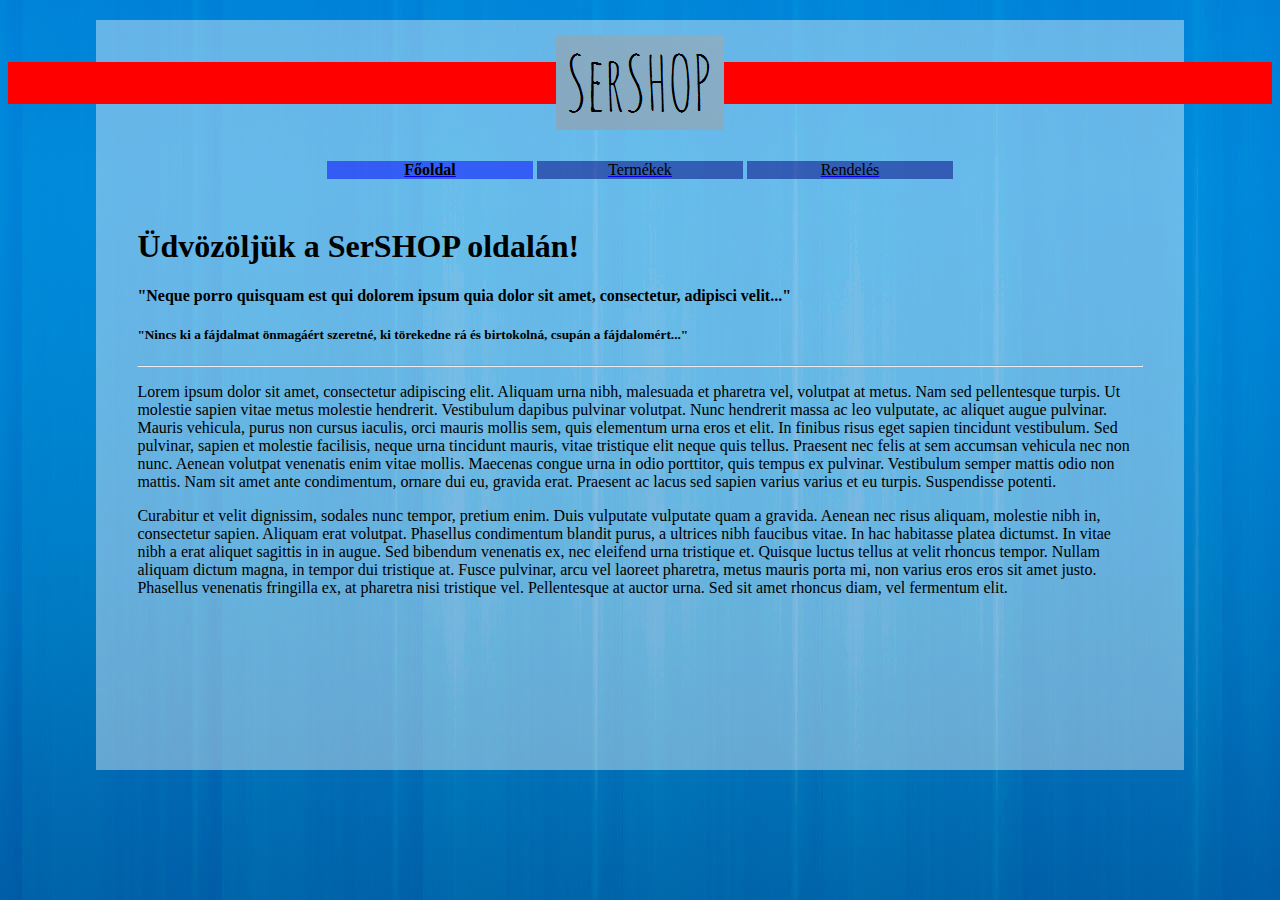
<file: index.html>
<!DOCTYPE html>
<html>
<head>
<meta http-equiv="Content-Type" content="text/html; charset=utf-8" />
<title>Beadando</title>
<link href="style.css" rel="stylesheet" type="text/css">
</head>

<body>
<div id="back"></div>
<div id="header-text"></div>
<div id="header">
</div>
<table width="50%" border="0" align="center">    
  <tr id="menu">
    <td width="20%"><a href="index.html"><div id="aktiv" align="center">Főoldal</div></a></td>
    <td width="20%"><a href="termekek.html"><div id="inaktiv" align="center">Termékek</div></a></td>
    <td width="20%"><a href="rendeles.html"><div id="inaktiv" align="center">Rendelés</div></a></td>
    </tr>
</table>  
<table id="main" width="80%" border="0" align="center"> 
  <tr>
    <td colspan="5">&nbsp;</td>
  </tr>
  <tr>
    <td colspan="5"><h1>Üdvözöljük a SerSHOP oldalán!</h1>
      <h4>"Neque porro quisquam est qui dolorem ipsum quia dolor sit amet, consectetur, adipisci velit..."</h4>
      <h5>"Nincs ki a fájdalmat önmagáért szeretné, ki törekedne rá és birtokolná, csupán a fájdalomért..."</h5>
      <hr>
      <div>
        <div id="lipsum">
          <p>Lorem ipsum dolor sit amet, consectetur adipiscing elit. Aliquam urna nibh, malesuada et pharetra vel, volutpat at metus. Nam sed pellentesque turpis. Ut molestie sapien vitae metus molestie hendrerit. Vestibulum dapibus pulvinar volutpat. Nunc hendrerit massa ac leo vulputate, ac aliquet augue pulvinar. Mauris vehicula, purus non cursus iaculis, orci mauris mollis sem, quis elementum urna eros et elit. In finibus risus eget sapien tincidunt vestibulum. Sed pulvinar, sapien et molestie facilisis, neque urna tincidunt mauris, vitae tristique elit neque quis tellus. Praesent nec felis at sem accumsan vehicula nec non nunc. Aenean volutpat venenatis enim vitae mollis. Maecenas congue urna in odio porttitor, quis tempus ex pulvinar. Vestibulum semper mattis odio non mattis. Nam sit amet ante condimentum, ornare dui eu, gravida erat. Praesent ac lacus sed sapien varius varius et eu turpis. Suspendisse potenti.</p>
          <p>Curabitur et velit dignissim, sodales nunc tempor, pretium enim. Duis vulputate vulputate quam a gravida. Aenean nec risus aliquam, molestie nibh in, consectetur sapien. Aliquam erat volutpat. Phasellus condimentum blandit purus, a ultrices nibh faucibus vitae. In hac habitasse platea dictumst. In vitae nibh a erat aliquet sagittis in in augue. Sed bibendum venenatis ex, nec eleifend urna tristique et. Quisque luctus tellus at velit rhoncus tempor. Nullam aliquam dictum magna, in tempor dui tristique at. Fusce pulvinar, arcu vel laoreet pharetra, metus mauris porta mi, non varius eros eros sit amet justo. Phasellus venenatis fringilla ex, at pharetra nisi tristique vel. Pellentesque at auctor urna. Sed sit amet rhoncus diam, vel fermentum elit.</p>
        </div>
    </div></td>
  </tr>
  <tr>
    <td colspan="5">&nbsp;</td>
  </tr>
  <tr>
    <td height="12" colspan="5">&nbsp;</td>
  </tr>
</table>
</body>
</html>
</file>
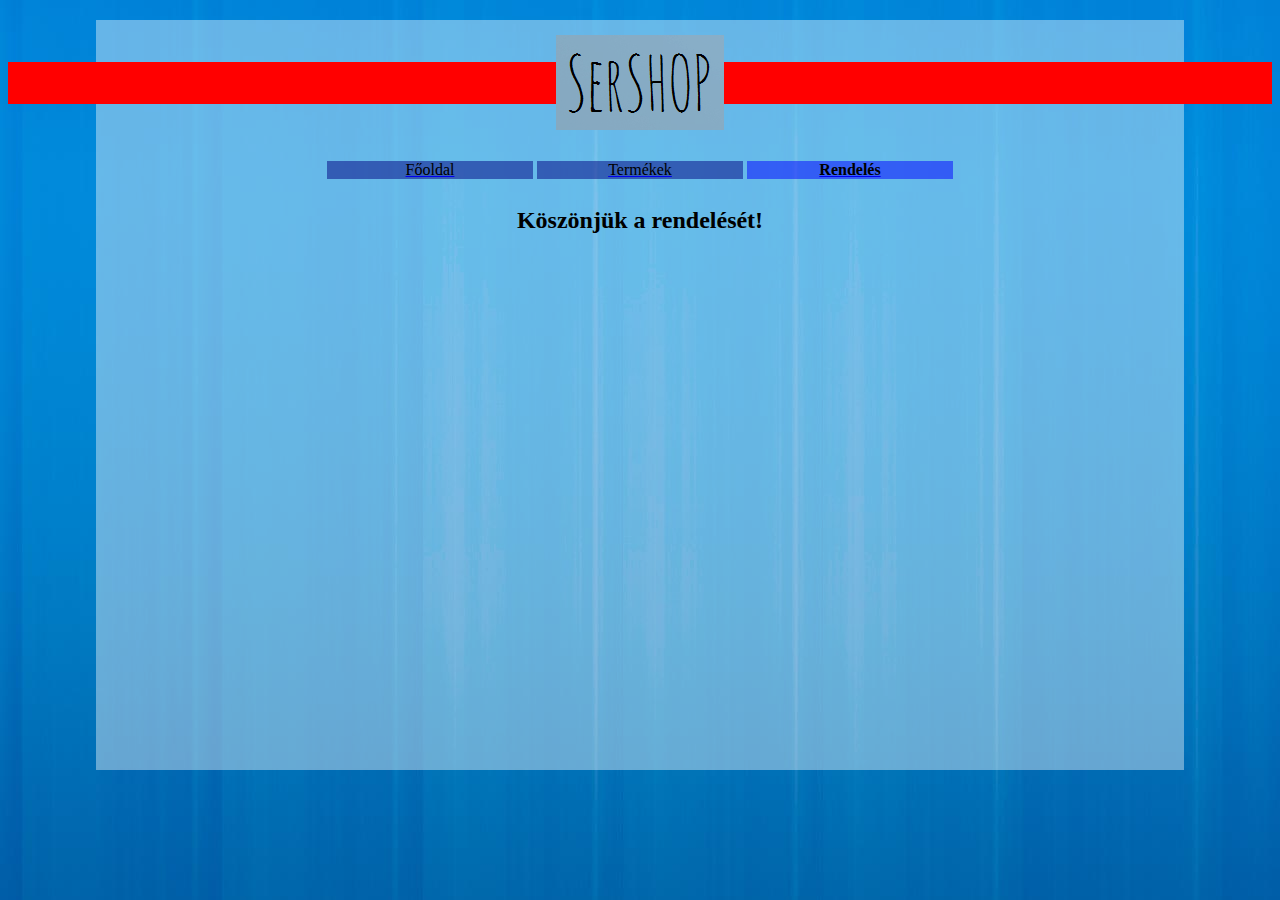
<file: rendel.html>
<head>
<meta http-equiv="Content-Type" content="text/html; charset=utf-8" />
<title>Beadando</title>
<link href="style.css" rel="stylesheet" type="text/css">
</head>
<html>
<body>
<div id="back"></div>
<div id="header-text"></div>
<div id="header">
</div>
<table width="50%" border="0" align="center">    
  <tr id="menu">
    <td width="20%"><a href="index.html"><div id="inaktiv" align="center">Főoldal</div></a></td>
    <td width="20%"><a href="termekek.html"><div id="inaktiv" align="center">Termékek</div></a></td>
    <td width="20%"><a href="rendeles.html"><div id="aktiv" align="center">Rendelés</div></a></td>
  </tr>
  <tr>
    <td colspan="5">&nbsp;</td>
  </tr>
  </table>  
<table width="80%" border="0" align="center"> 
  <tr>
    <td colspan="5" align="center">
<h2>Köszönjük a rendelését!</h2>
     </td>
  </tr>
  <tr>
  <tr>
    <td colspan="5">&nbsp;</td>
  </tr>
  <tr>
    <td height="12" colspan="5">&nbsp;</td>
  </tr>
</table>
</body>
</html>
</file>
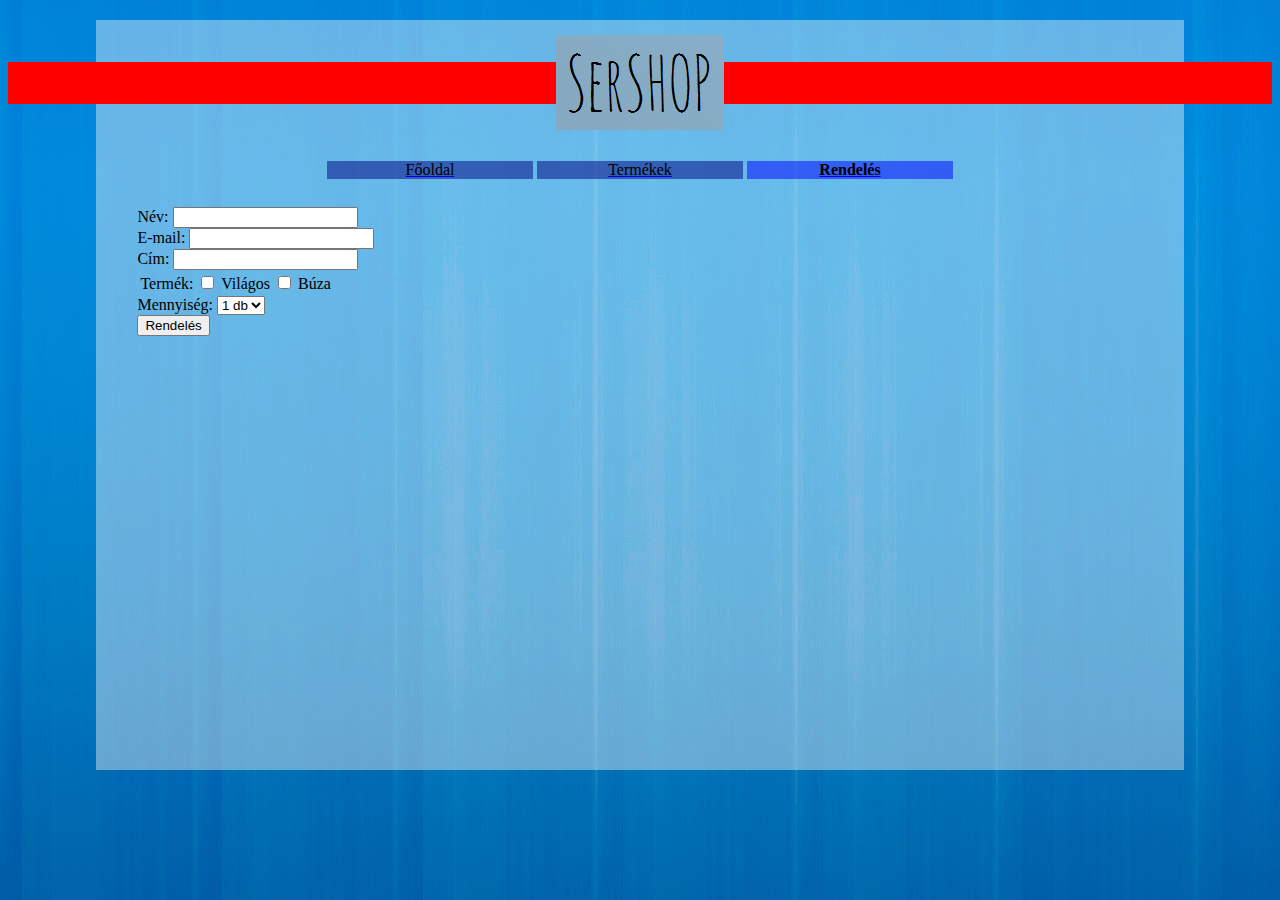
<file: rendeles.html>
<head>
<meta http-equiv="Content-Type" content="text/html; charset=utf-8" />
<title>Beadando</title>
<link href="style.css" rel="stylesheet" type="text/css">
<script>
function validateForm() {
    var x = document.forms["Rendeles"]["nev"].value;
	var y = document.forms["Rendeles"]["mail"].value;
	var z = document.forms["Rendeles"]["cim"].value;
    if (x,y,z == null || x,y,z == "") {
        alert("Mező kitöltése kötelező!");
        return false;
    }
}
</script>
</head>
<!DOCTYPE html>
<html>
<body>
<div id="back"></div>
<div id="header-text"></div>
<div id="header">
</div>
<table width="50%" border="0" align="center">    
  <tr id="menu">
    <td width="20%"><a href="index.html"><div id="inaktiv" align="center">Főoldal</div></a></td>
    <td width="20%"><a href="termekek.html"><div id="inaktiv" align="center">Termékek</div></a></td>
    <td width="20%"><a href="rendeles.html"><div id="aktiv" align="center">Rendelés</div></a></td>
</tr>
</table>  
<table id="main" width="80%" border="0" align="center"> 
  <tr>
    <td colspan="5">&nbsp;</td>
  </tr>
  <tr>
    <td colspan="5">
<form name="Rendeles" action="rendel.html"
onsubmit="return validateForm()" method="post">
Név: <input type="text" name="nev"><br>
E-mail: <input type="text" name="mail"><br>
Cím: <input type="text" name="cim"><br>
<table align="">
  <tr>
    <td><label>
      Termék:  <input type="checkbox" name="Termek" value="checkbox" id="Termek_1">
      Világos</label></td>
     <td><label>
      <input type="checkbox" name="Termek" value="checkbox" id="Termek_2">
      Búza</label></td>
  </tr>
</table>
Mennyiség: <select name="Darab" size="1">
  <option value="1">1 db</option>
  <option value="2">2 db</option>
  <option value="3">3 db</option>
  <option value="4">4 db</option></select><br>
<input type="Submit" value="Rendelés">
</form>
     </td>
  </tr>
  <tr>
  <tr>
    <td colspan="5">&nbsp;</td>
  </tr>
  <tr>
    <td height="12" colspan="5">&nbsp;</td>
  </tr>
</table>
</body>
</html>
</file>
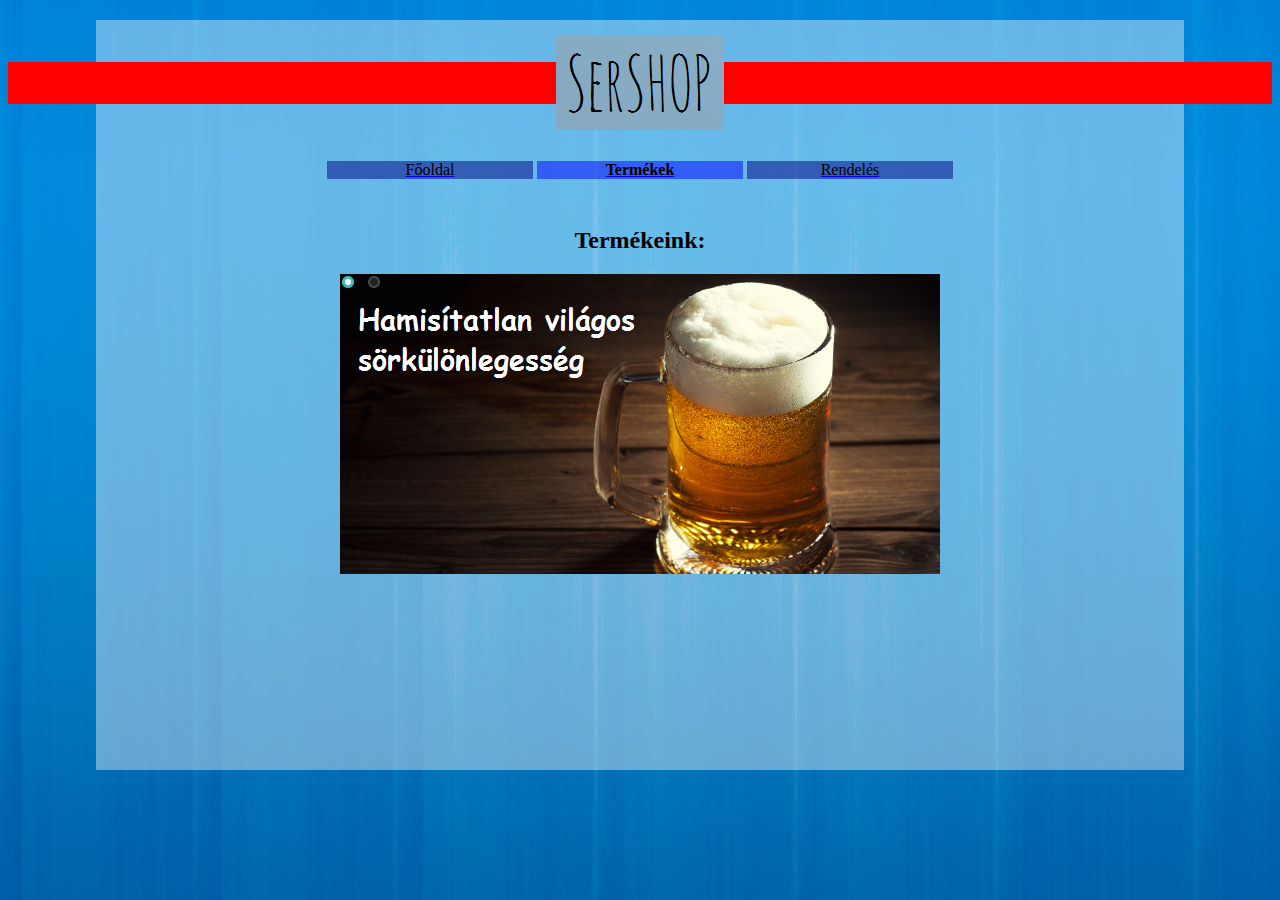
<file: termekek.html>
<!DOCTYPE html>
<html>
<head>
<meta http-equiv="Content-Type" content="text/html; charset=utf-8" />
<title>Beadando</title>
<link href="style.css" rel="stylesheet" type="text/css">
</head>

<body>
<div id="back"></div>
<div id="header-text"></div>
<div id="header">
</div>
<table width="50%" border="0" align="center">    
  <tr id="menu">
    <td width="20%"><a href="index.html"><div id="inaktiv" align="center">Főoldal</div></a></td>
    <td width="20%"><a href="termekek.html"><div id="aktiv" align="center">Termékek</div></a></td>
    <td width="20%"><a href="rendeles.html"><div id="inaktiv" align="center">Rendelés</div></a></td>
    </tr>
</table>  
<table id="main" width="80%" border="0" align="center">  
  <tr>
    <td colspan="5">&nbsp;</td>
  </tr>
  <tr>
    <td colspan="5" align="center"> <h2> Termékeink: </h2>
    
<script type="text/javascript" src="js/jquery-1.11.3.min.js"></script>
    <script type="text/javascript" src="js/jssor.slider.mini.js"></script>
 
    <script>
        jQuery(document).ready(function ($) {
            
            var jssor_1_SlideshowTransitions = [
              {$Duration:1200,$Opacity:2}
            ];
            
            var jssor_1_options = {
              $AutoPlay: true,
              $SlideshowOptions: {
                $Class: $JssorSlideshowRunner$,
                $Transitions: jssor_1_SlideshowTransitions,
                $TransitionsOrder: 1
              },
              $ArrowNavigatorOptions: {
                $Class: $JssorArrowNavigator$
              },
              $BulletNavigatorOptions: {
                $Class: $JssorBulletNavigator$
              }
            };
            
            var jssor_1_slider = new $JssorSlider$("jssor_1", jssor_1_options);
            
            function ScaleSlider() {
                var refSize = jssor_1_slider.$Elmt.parentNode.clientWidth;
                if (refSize) {
                    refSize = Math.min(refSize, 600);
                    jssor_1_slider.$ScaleWidth(refSize);
                }
                else {
                    window.setTimeout(ScaleSlider, 30);
                }
            }
            ScaleSlider();
            $(window).bind("load", ScaleSlider);
            $(window).bind("resize", ScaleSlider);
            $(window).bind("orientationchange", ScaleSlider);
        });
    </script>

    <style>
        

        .jssorb05 div           (normal)
        .jssorb05 div:hover     (normal mouseover)
        .jssorb05 .av           (active)
        .jssorb05 .av:hover     (active mouseover)
        .jssorb05 .dn           (mousedown)
		
        .jssorb05 {
            position: absolute;
        }
        .jssorb05 div, .jssorb05 div:hover, .jssorb05 .av {
            position: absolute;
            width: 16px;
            height: 16px;
            background: url('img/b05.png') no-repeat;
            overflow: hidden;
            cursor: pointer;
        }
        .jssorb05 div { background-position: -7px -7px; }
        .jssorb05 div:hover, .jssorb05 .av:hover { background-position: -37px -7px; }
        .jssorb05 .av { background-position: -67px -7px; }
        .jssorb05 .dn, .jssorb05 .dn:hover { background-position: -97px -7px; }


        .jssora12l                  (normal)
        .jssora12r                  (normal)
        .jssora12l:hover            (normal mouseover)
        .jssora12r:hover            (normal mouseover)
        .jssora12l.jssora12ldn      (mousedown)
        .jssora12r.jssora12rdn      (mousedown)

        .jssora12l, .jssora12r {
            display: block;
            position: absolute;
            /* size of arrow element */
            width: 30px;
            height: 46px;
            cursor: pointer;
            background: url('img/a12.png') no-repeat;
            overflow: hidden;
        }
        .jssora12l { background-position: -16px -37px; }
        .jssora12r { background-position: -75px -37px; }
        .jssora12l:hover { background-position: -136px -37px; }
        .jssora12r:hover { background-position: -195px -37px; }
        .jssora12l.jssora12ldn { background-position: -256px -37px; }
        .jssora12r.jssora12rdn { background-position: -315px -37px; }
    </style>


    <div id="jssor_1" style="position: relative; margin: 0 auto; top: 0px; left: 0px; width: 600px; height: 300px; overflow: hidden; visibility: hidden;">

        <div data-u="loading" style="position: absolute; top: 0px; left: 0px;">
            <div style="filter: alpha(opacity=70); opacity: 0.7; position: absolute; display: block; top: 0px; left: 0px; width: 100%; height: 100%;"></div>
            <div style="position:absolute;display:block;background:url('img/loading.gif') no-repeat center center;top:0px;left:0px;width:100%;height:100%;"></div>
        </div>
        <div data-u="slides" style="cursor: default; position: relative; top: 0px; left: 0px; width: 600px; height: 300px; overflow: hidden;">
            <div data-p="112.50" style="display: none;">
                <img data-u="image" src="img/02.jpg" />
            </div>
            <div data-p="112.50" style="display: none;">
                <img data-u="image" src="img/04.jpg" />
            </div>
        </div>

        <div data-u="navigator" class="jssorb05" style="bottom:16px;right:16px;" data-autocenter="1">

            <div data-u="prototype" style="width:16px;height:16px;"></div>
        </div>

        <span data-u="arrowleft" class="jssora12l" style="top:0px;left:0px;width:30px;height:46px;" data-autocenter="2"></span>
        <span data-u="arrowright" class="jssora12r" style="top:0px;right:0px;width:30px;height:46px;" data-autocenter="2"></span>
    </div>
    
    </td>
  </tr>
  <tr>
  <tr>
    <td colspan="5">&nbsp;</td>
  </tr>
  <tr>
    <td height="12" colspan="5">&nbsp;</td>
  </tr>
</table>
</body>
</html>
</file>
<file: style.css>
body {
	background-image: url(images/c5.jpg);
	background-attachment: fixed;
	background-repeat: no-repeat;
}
#main {
	max-width: 1250px;
}

#header {
	background-image: url(images/header.png);
	height: 150px;
	min-width: 750px;
	z-index: -1;
}
#back {
	width: 85%;
	height: 750px;
	background-color: #FFFFFF;
	opacity: 0.4;
	position: absolute;
	top: 20px;
	z-index: -2;
	left: 0px;
	right: 0;
	min-width: 750px;
	margin-top: 0;
	margin-right: auto;
	margin-bottom: 0;
	margin-left: auto;
	max-width: 1350px;
}
#header-text {
	font-size: 40px;
	height: 95px;
	width: 168px;
	position: absolute;
	margin: 0 auto;
	left: 0;
	right: 0;
	top: 35px;
	background-image: url(images/header-text.png);
}
#menu {
	
}
#aktiv {
	font-weight: bolder;
	background-color: rgba(0,0,255,0.5);
	color: #000000;
	text-decoration: none;
}
#inaktiv {
	background-color: rgba(0,0,128,0.5);
	color: #000000;
	text-decoration: none;
}
</file>
